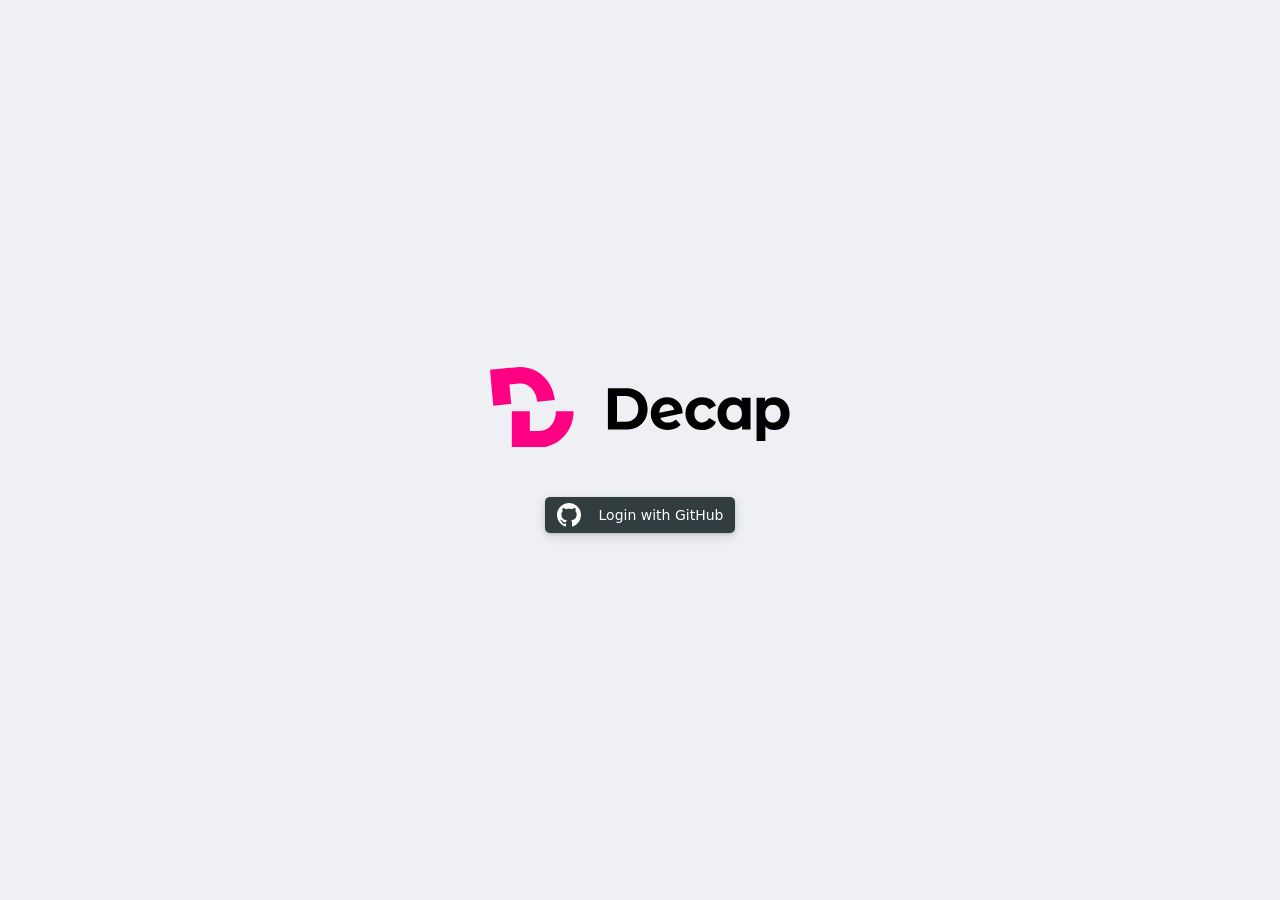
<file: admin/index.html>
<!doctype html><html lang="ar" dir="ltr"><head><meta charset="utf-8"><meta name="viewport" content="width=device-width,initial-scale=1"><meta name="robots" content="noindex"><link rel="manifest" href="/admin/manifest.webmanifest"><meta name="theme-color" content="#0d1117"><link rel="icon" href="/img/icon-192.png"><link rel="apple-touch-icon" href="/img/icon-192.png"><title>لوحة التحرير · اتحاد المستثمرات العرب</title>
<style>#ld{font:20px/1.8 'Noto Sans Arabic',Tahoma,Arial,sans-serif;text-align:center;padding:60px 20px;color:#222}#ld b{display:block;font-size:26px;color:#a97f1f}@media(max-width:800px){[class*="EditorContainer"],[class*="ToolbarContainer"]{min-width:0!important;width:100%!important}}</style></head>
<body><div id="ld" dir="rtl"><b>لوحة تحرير أخبار اتحاد المستثمرات العرب</b>جاري التحميل... انتظر لحظات ثم اضغط «Login with GitHub».<br><small>لو ظهرت صفحة بيضاء أكثر من دقيقة: اغلق الصفحة وافتحها من جديد، أو افتحها من متصفح Chrome.</small></div>
<noscript><p dir="rtl" style="text-align:center;font:20px Tahoma">يجب تفعيل JavaScript في المتصفح لفتح لوحة التحرير. جرّب Chrome.</p></noscript><script src="/admin/decap-cms.js"></script><script>setTimeout(function(){var l=document.getElementById("ld");if(l&&!document.getElementById("nc-root"))l.innerHTML+="<p>التحميل بطيء... تأكد من الإنترنت ثم أعد فتح الصفحة.</p>"},20000)</script><script>try{localStorage.setItem("awiu_noview","1")}catch(e){}if("serviceWorker" in navigator)navigator.serviceWorker.register("/admin/sw.js",{scope:"/admin/"});var lk=0,done=0,n=0,iv=setInterval(function(){n++;var l=document.getElementById("ld"),r=document.getElementById("nc-root");if(l&&r&&r.children.length)l.style.display="none";if(!done&&/^(#?|#\/|#\/collections\/news\/?)$/.test(location.hash)&&n>2){done=1;location.hash="#/collections/news/new"}if(!lk&&window.CMS&&CMS.registerAdditionalLink){lk=1;CMS.registerAdditionalLink({id:"views",title:"عدد المشاهدات",data:"/admin/views.html",options:{icon:"page"}})}if(n>240)clearInterval(iv)},500)</script></body></html>
</file>
